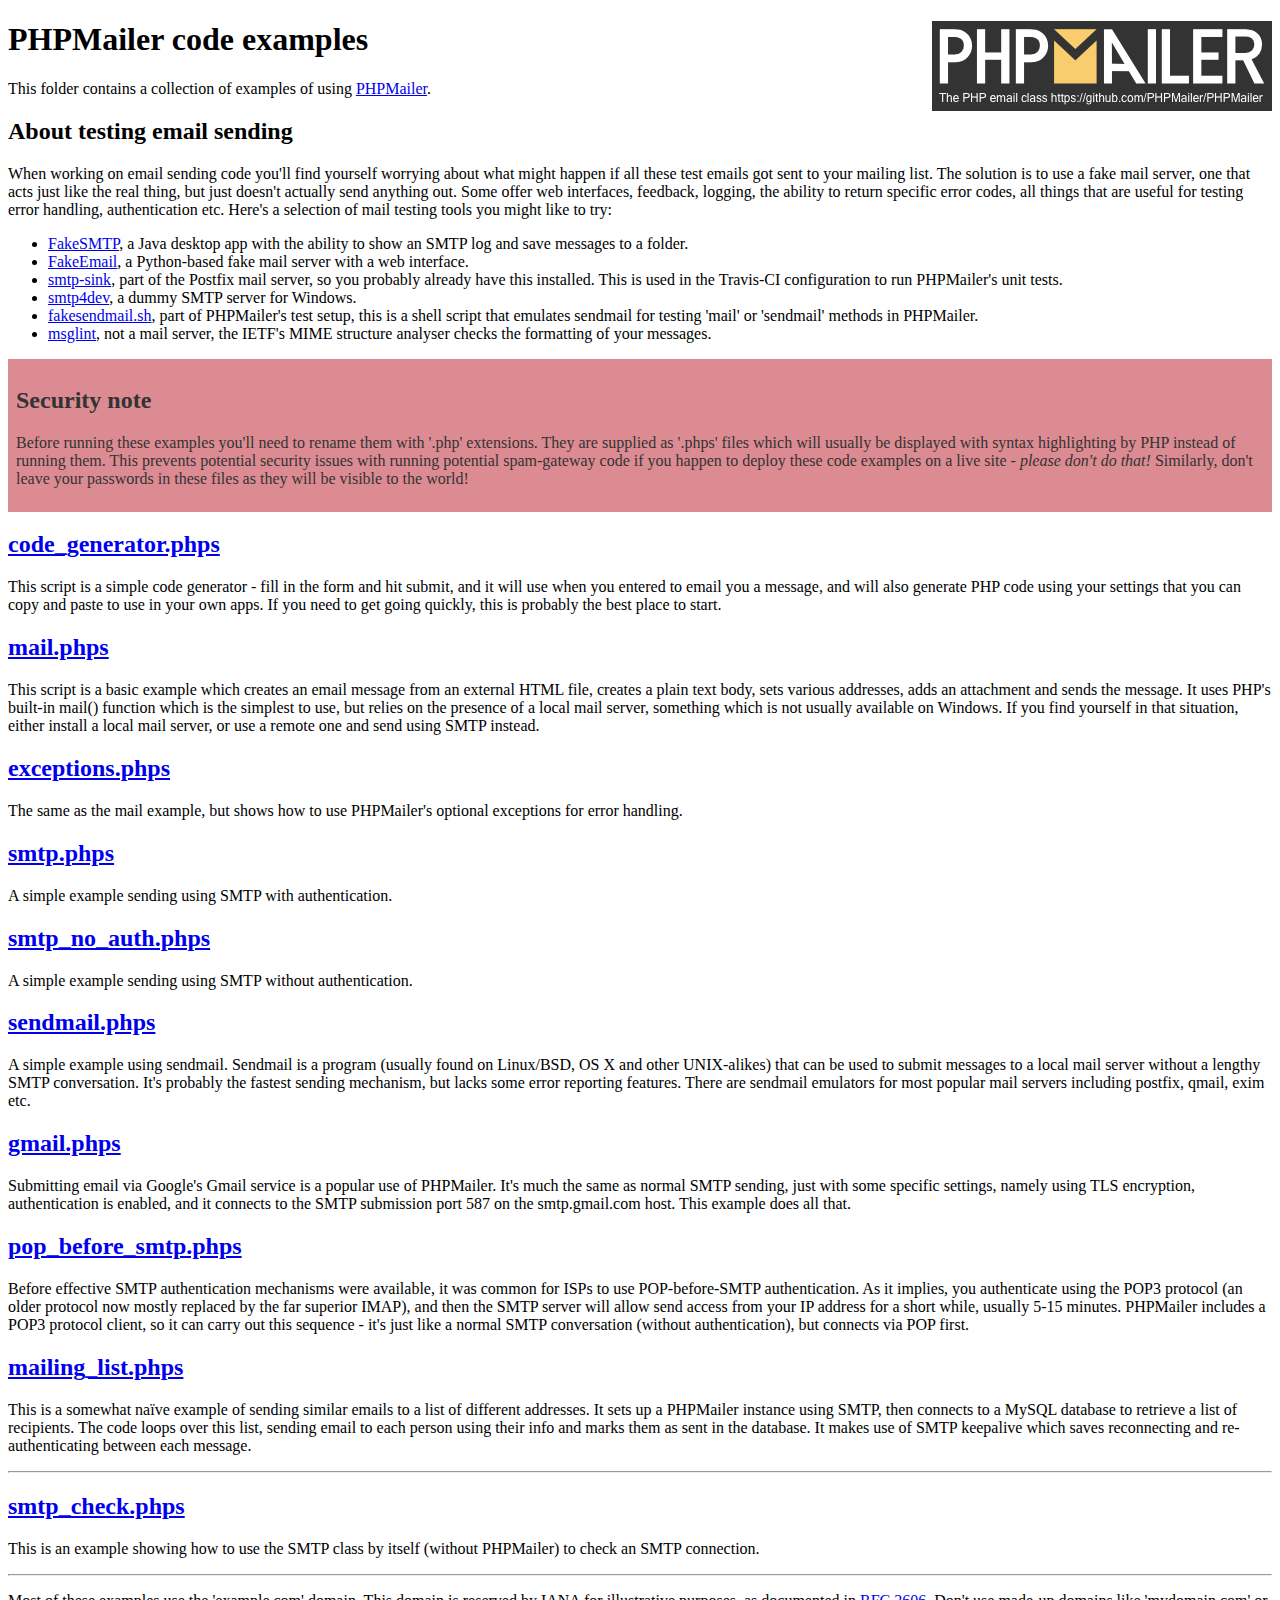
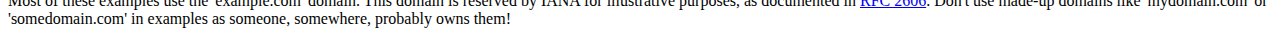
<file: php/php-mailer/examples/index.html>
<!DOCTYPE html>
<html>
<head>
	<meta charset="UTF-8">
	<title>PHPMailer Examples</title>
</head>
<body>
<h1>PHPMailer code examples<a href="https://github.com/PHPMailer/PHPMailer"><img src="images/phpmailer.png" style="float:right; border:0;" alt="PHPMailer logo"></a></h1>
<p>This folder contains a collection of examples of using <a href="https://github.com/PHPMailer/PHPMailer">PHPMailer</a>.</p>
<h2>About testing email sending</h2>
<p>When working on email sending code you'll find yourself worrying about what might happen if all these test emails got sent to your mailing list. The solution is to use a fake mail server, one that acts just like the real thing, but just doesn't actually send anything out. Some offer web interfaces, feedback, logging, the ability to return specific error codes, all things that are useful for testing error handling, authentication etc. Here's a selection of mail testing tools you might like to try:</p>
<ul>
  <li><a href="https://github.com/Nilhcem/FakeSMTP">FakeSMTP</a>, a Java desktop app with the ability to show an SMTP log and save messages to a folder. </li>
  <li><a href="https://github.com/isotoma/FakeEmail">FakeEmail</a>, a Python-based fake mail server with a web interface.</li>
  <li><a href="http://www.postfix.org/smtp-sink.1.html">smtp-sink</a>, part of the Postfix mail server, so you probably already have this installed. This is used in the Travis-CI configuration to run PHPMailer's unit tests.</li>
  <li><a href="http://smtp4dev.codeplex.com">smtp4dev</a>, a dummy SMTP server for Windows.</li>
  <li><a href="https://github.com/PHPMailer/PHPMailer/blob/master/test/fakesendmail.sh">fakesendmail.sh</a>, part of PHPMailer's test setup, this is a shell script that emulates sendmail for testing 'mail' or 'sendmail' methods in PHPMailer.</li>
  <li><a href="http://tools.ietf.org/tools/msglint/">msglint</a>, not a mail server, the IETF's MIME structure analyser checks the formatting of your messages.</li>
</ul>
<div style="padding: 8px; color: #333333; background-color: #dc8b92">
<h2>Security note</h2>
<p>Before running these examples you'll need to rename them with '.php' extensions. They are supplied as '.phps' files which will usually be displayed with syntax highlighting by PHP instead of running them. This prevents potential security issues with running potential spam-gateway code if you happen to deploy these code examples on a live site - <em>please don't do that!</em> Similarly, don't leave your passwords in these files as they will be visible to the world!</p>
</div>
<h2><a href="code_generator.phps">code_generator.phps</a></h2>
<p>This script is a simple code generator - fill in the form and hit submit, and it will use when you entered to email you a message, and will also generate PHP code using your settings that you can copy and paste to use in your own apps. If you need to get going quickly, this is probably the best place to start.</p>
<h2><a href="mail.phps">mail.phps</a></h2>
<p>This script is a basic example which creates an email message from an external HTML file, creates a plain text body, sets various addresses, adds an attachment and sends the message. It uses PHP's built-in mail() function which is the simplest to use, but relies on the presence of a local mail server, something which is not usually available on Windows. If you find yourself in that situation, either install a local mail server, or use a remote one and send using SMTP instead.</p>
<h2><a href="exceptions.phps">exceptions.phps</a></h2>
<p>The same as the mail example, but shows how to use PHPMailer's optional exceptions for error handling.</p>
<h2><a href="smtp.phps">smtp.phps</a></h2>
<p>A simple example sending using SMTP with authentication.</p>
<h2><a href="smtp_no_auth.phps">smtp_no_auth.phps</a></h2>
<p>A simple example sending using SMTP without authentication.</p>
<h2><a href="sendmail.phps">sendmail.phps</a></h2>
<p>A simple example using sendmail. Sendmail is a program (usually found on Linux/BSD, OS X and other UNIX-alikes) that can be used to submit messages to a local mail server without a lengthy SMTP conversation. It's probably the fastest sending mechanism, but lacks some error reporting features. There are sendmail emulators for most popular mail servers including postfix, qmail, exim etc.</p>
<h2><a href="gmail.phps">gmail.phps</a></h2>
<p>Submitting email via Google's Gmail service is a popular use of PHPMailer. It's much the same as normal SMTP sending, just with some specific settings, namely using TLS encryption, authentication is enabled, and it connects to the SMTP submission port 587 on the smtp.gmail.com host. This example does all that.</p>
<h2><a href="pop_before_smtp.phps">pop_before_smtp.phps</a></h2>
<p>Before effective SMTP authentication mechanisms were available, it was common for ISPs to use POP-before-SMTP authentication. As it implies, you authenticate using the POP3 protocol (an older protocol now mostly replaced by the far superior IMAP), and then the SMTP server will allow send access from your IP address for a short while, usually 5-15 minutes. PHPMailer includes a POP3 protocol client, so it can carry out this sequence - it's just like a normal SMTP conversation (without authentication), but connects via POP first.</p>
<h2><a href="mailing_list.phps">mailing_list.phps</a></h2>
<p>This is a somewhat naïve example of sending similar emails to a list of different addresses. It sets up a PHPMailer instance using SMTP, then connects to a MySQL database to retrieve a list of recipients. The code loops over this list, sending email to each person using their info and marks them as sent in the database. It makes use of SMTP keepalive which saves reconnecting and re-authenticating between each message.</p>
<hr>
<h2><a href="smtp_check.phps">smtp_check.phps</a></h2>
<p>This is an example showing how to use the SMTP class by itself (without PHPMailer) to check an SMTP connection.</p>
<hr>
<p>Most of these examples use the 'example.com' domain. This domain is reserved by IANA for illustrative purposes, as documented in <a href="http://tools.ietf.org/html/rfc2606">RFC 2606</a>. Don't use made-up domains like 'mydomain.com' or 'somedomain.com' in examples as someone, somewhere, probably owns them!</p>
</body>
</html>
</file>
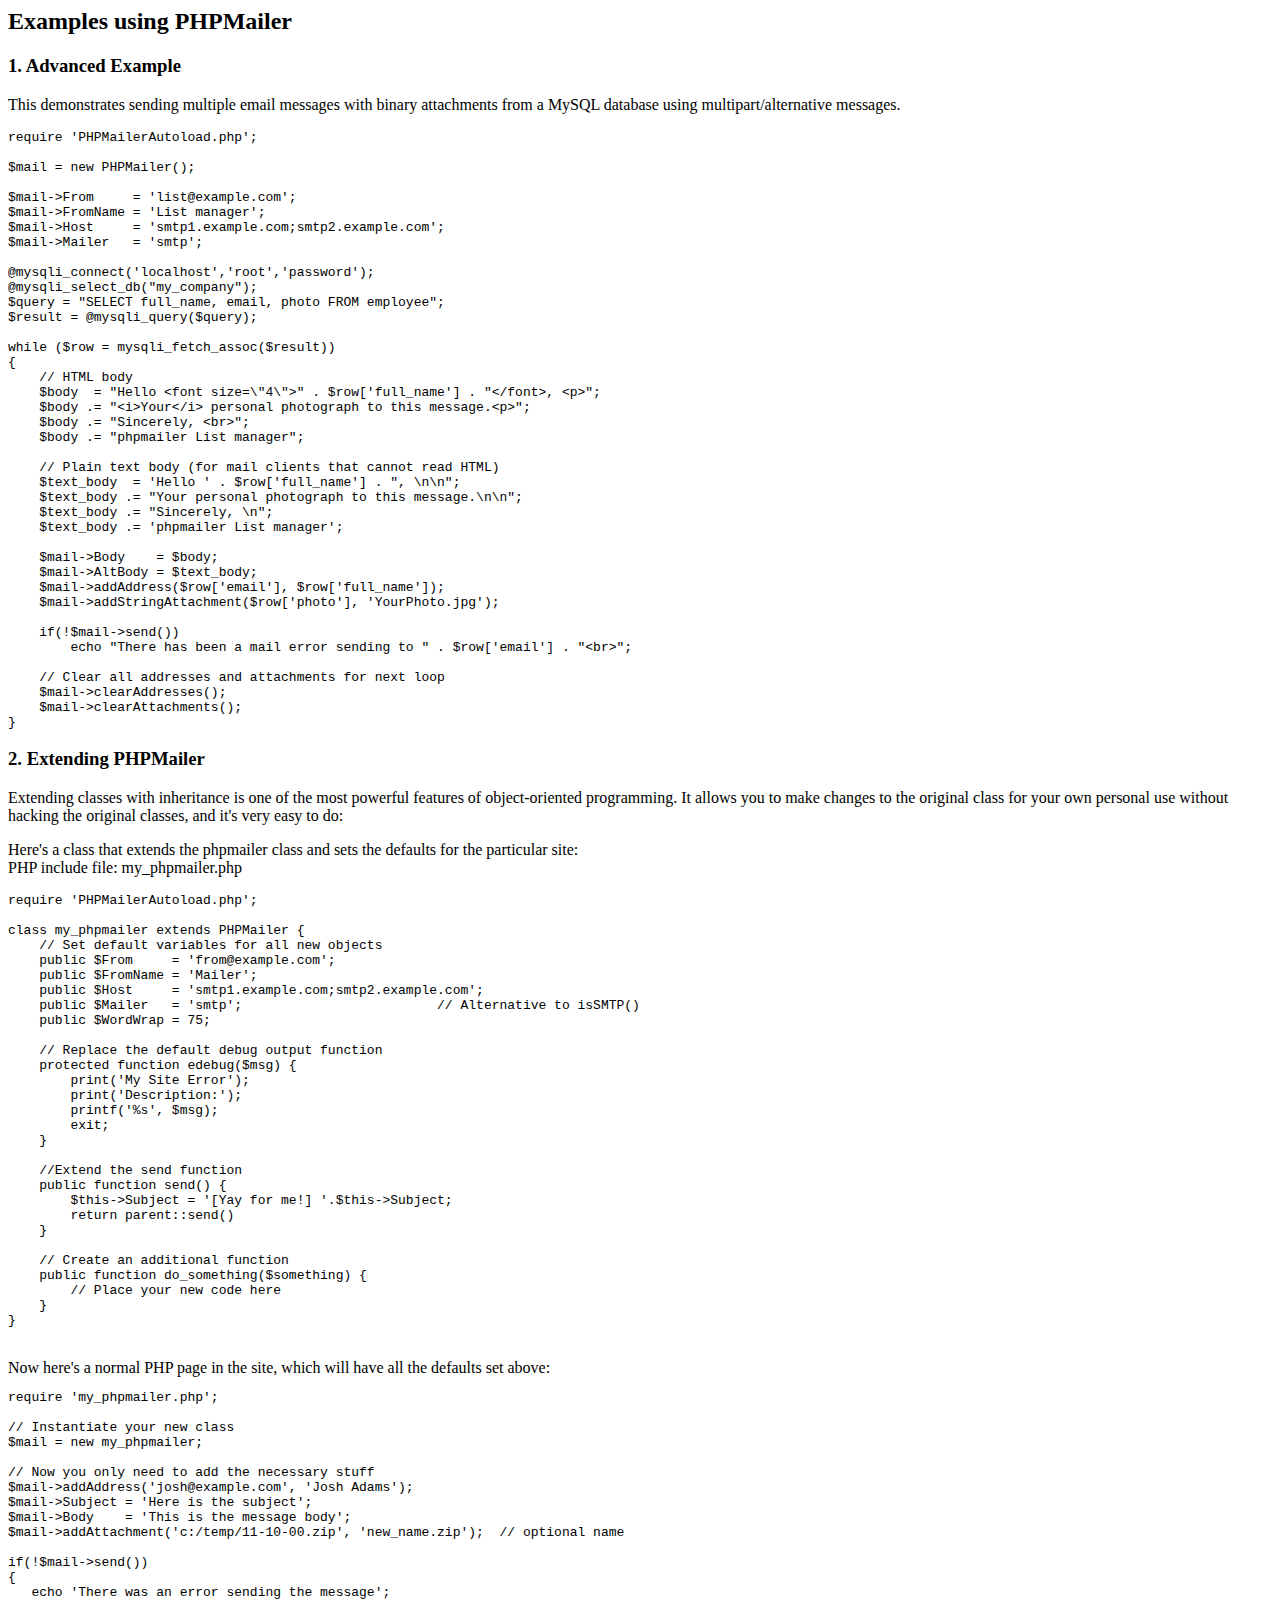
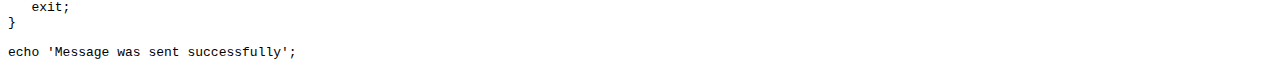
<file: php/php-mailer/docs/extending.html>
<html>
<head>
<title>Examples using phpmailer</title>
</head>

<body>

<h2>Examples using PHPMailer</h2>

<h3>1. Advanced Example</h3>
<p>

This demonstrates sending multiple email messages with binary attachments
from a MySQL database using multipart/alternative messages.<p>

<pre>
require 'PHPMailerAutoload.php';

$mail = new PHPMailer();

$mail->From     = 'list@example.com';
$mail->FromName = 'List manager';
$mail->Host     = 'smtp1.example.com;smtp2.example.com';
$mail->Mailer   = 'smtp';

@mysqli_connect('localhost','root','password');
@mysqli_select_db("my_company");
$query = "SELECT full_name, email, photo FROM employee";
$result = @mysqli_query($query);

while ($row = mysqli_fetch_assoc($result))
{
    // HTML body
    $body  = "Hello &lt;font size=\"4\"&gt;" . $row['full_name'] . "&lt;/font&gt;, &lt;p&gt;";
    $body .= "&lt;i&gt;Your&lt;/i&gt; personal photograph to this message.&lt;p&gt;";
    $body .= "Sincerely, &lt;br&gt;";
    $body .= "phpmailer List manager";

    // Plain text body (for mail clients that cannot read HTML)
    $text_body  = 'Hello ' . $row['full_name'] . ", \n\n";
    $text_body .= "Your personal photograph to this message.\n\n";
    $text_body .= "Sincerely, \n";
    $text_body .= 'phpmailer List manager';

    $mail->Body    = $body;
    $mail->AltBody = $text_body;
    $mail->addAddress($row['email'], $row['full_name']);
    $mail->addStringAttachment($row['photo'], 'YourPhoto.jpg');

    if(!$mail->send())
        echo "There has been a mail error sending to " . $row['email'] . "&lt;br&gt;";

    // Clear all addresses and attachments for next loop
    $mail->clearAddresses();
    $mail->clearAttachments();
}
</pre>
<p>

<h3>2. Extending PHPMailer</h3>
<p>

Extending classes with inheritance is one of the most
powerful features of object-oriented programming. It allows you to make changes to the
original class for your own personal use without hacking the original
classes, and it's very easy to do:

<p>
Here's a class that extends the phpmailer class and sets the defaults
for the particular site:<br>
PHP include file: my_phpmailer.php
<p>

<pre>
require 'PHPMailerAutoload.php';

class my_phpmailer extends PHPMailer {
    // Set default variables for all new objects
    public $From     = 'from@example.com';
    public $FromName = 'Mailer';
    public $Host     = 'smtp1.example.com;smtp2.example.com';
    public $Mailer   = 'smtp';                         // Alternative to isSMTP()
    public $WordWrap = 75;

    // Replace the default debug output function
    protected function edebug($msg) {
        print('My Site Error');
        print('Description:');
        printf('%s', $msg);
        exit;
    }

    //Extend the send function
    public function send() {
        $this->Subject = '[Yay for me!] '.$this->Subject;
        return parent::send()
    }

    // Create an additional function
    public function do_something($something) {
        // Place your new code here
    }
}
</pre>
<br>
Now here's a normal PHP page in the site, which will have all the defaults set above:<br>

<pre>
require 'my_phpmailer.php';

// Instantiate your new class
$mail = new my_phpmailer;

// Now you only need to add the necessary stuff
$mail->addAddress('josh@example.com', 'Josh Adams');
$mail->Subject = 'Here is the subject';
$mail->Body    = 'This is the message body';
$mail->addAttachment('c:/temp/11-10-00.zip', 'new_name.zip');  // optional name

if(!$mail->send())
{
   echo 'There was an error sending the message';
   exit;
}

echo 'Message was sent successfully';
</pre>
</body>
</html>
</file>
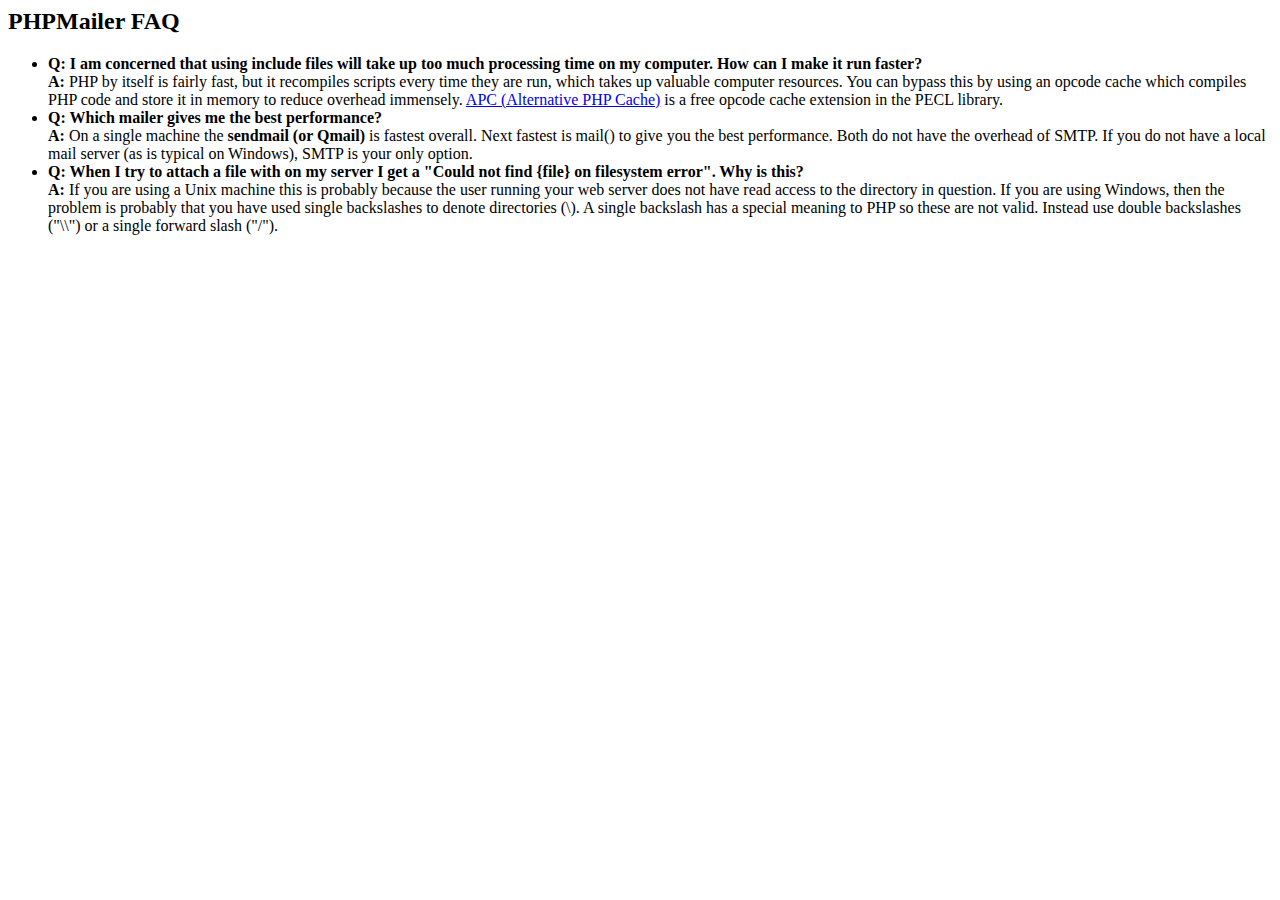
<file: php/php-mailer/docs/faq.html>
<html>
<head>
<title>PHPMailer FAQ</title>
</head>
<body>
<h2>PHPMailer FAQ</h2>
<ul>
    <li><strong>Q: I am concerned that using include files will take up too much
    processing time on my computer. How can I make it run faster?</strong><br>
    <strong>A:</strong> PHP by itself is fairly fast, but it recompiles scripts every time they are run, which takes up valuable
    computer resources. You can bypass this by using an opcode cache which compiles
    PHP code and store it in memory to reduce overhead immensely. <a href="http://www.php.net/apc/">APC
    (Alternative PHP Cache)</a> is a free opcode cache extension in the PECL library.</li>
    <li><strong>Q: Which mailer gives me the best performance?</strong><br>
    <strong>A:</strong> On a single machine the <strong>sendmail (or Qmail)</strong> is fastest overall.
    Next fastest is mail() to give you the best performance. Both do not have the overhead of SMTP.
    If you do not have a local mail server (as is typical on Windows), SMTP is your only option.</li>
    <li><strong>Q: When I try to attach a file with on my server I get a
    "Could not find {file} on filesystem error". Why is this?</strong><br>
    <strong>A:</strong> If you are using a Unix machine this is probably because the user
    running your web server does not have read access to the directory in question. If you are using Windows,
    then the problem is probably that you have used single backslashes to denote directories (\).
    A single backslash has a special meaning to PHP so these are not
    valid. Instead use double backslashes ("\\") or a single forward
    slash ("/").</li>
</ul>
</body>
</html>
</file>
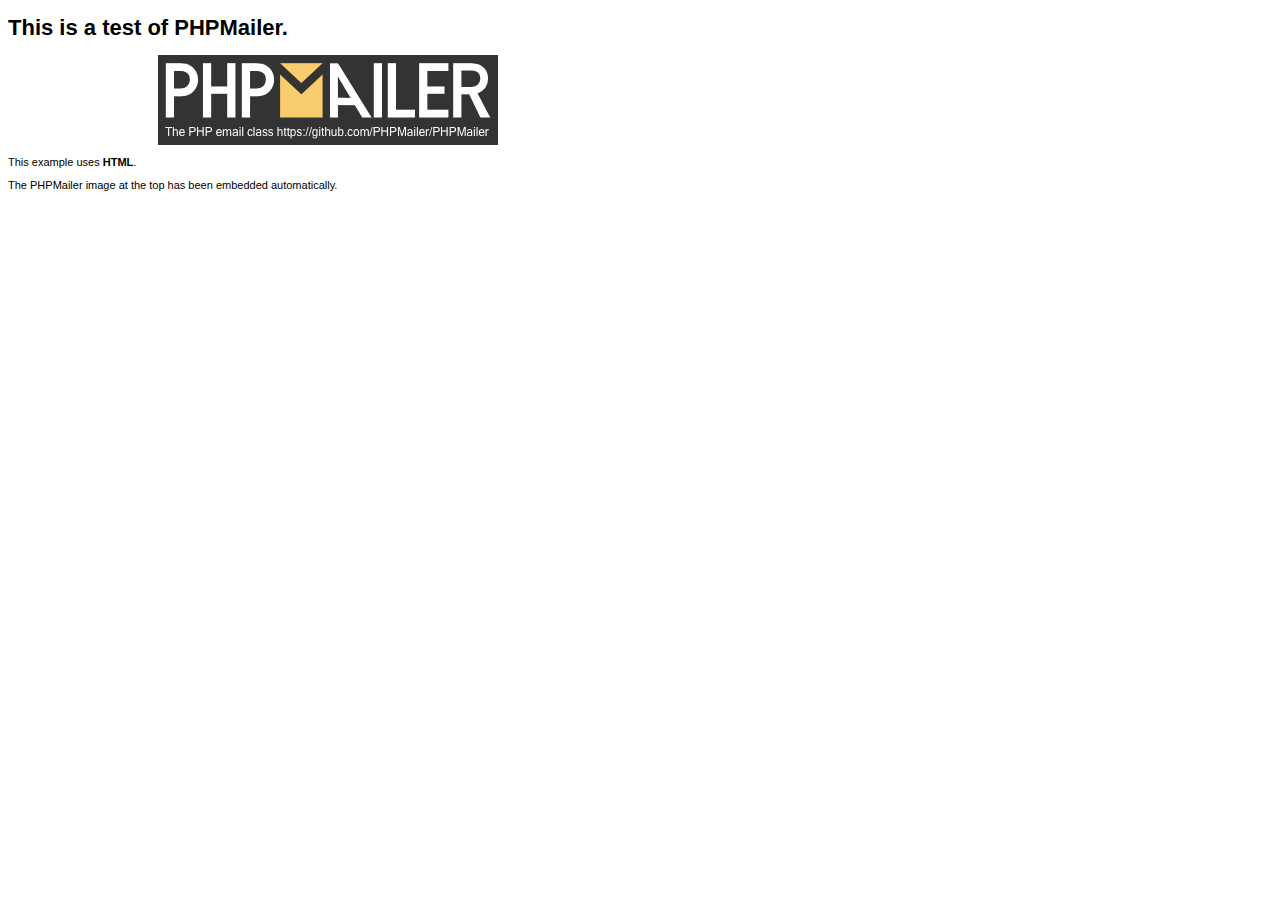
<file: php/php-mailer/examples/contents.html>
<!DOCTYPE HTML PUBLIC "-//W3C//DTD HTML 4.01 Transitional//EN" "http://www.w3.org/TR/html4/loose.dtd">
<html>
<head>
  <meta http-equiv="Content-Type" content="text/html; charset=utf-8">
  <title>PHPMailer Test</title>
</head>
<body>
  <div style="width: 640px; font-family: Arial, Helvetica, sans-serif; font-size: 11px;">
    <h1>This is a test of PHPMailer.</h1>
    <div align="center">
      <a href="https://github.com/PHPMailer/PHPMailer/"><img src="images/phpmailer.png" height="90" width="340" alt="PHPMailer rocks"></a>
    </div>
    <p>This example uses <strong>HTML</strong>.</p>
    <p>The PHPMailer image at the top has been embedded automatically.</p>
  </div>
</body>
</html>
</file>
